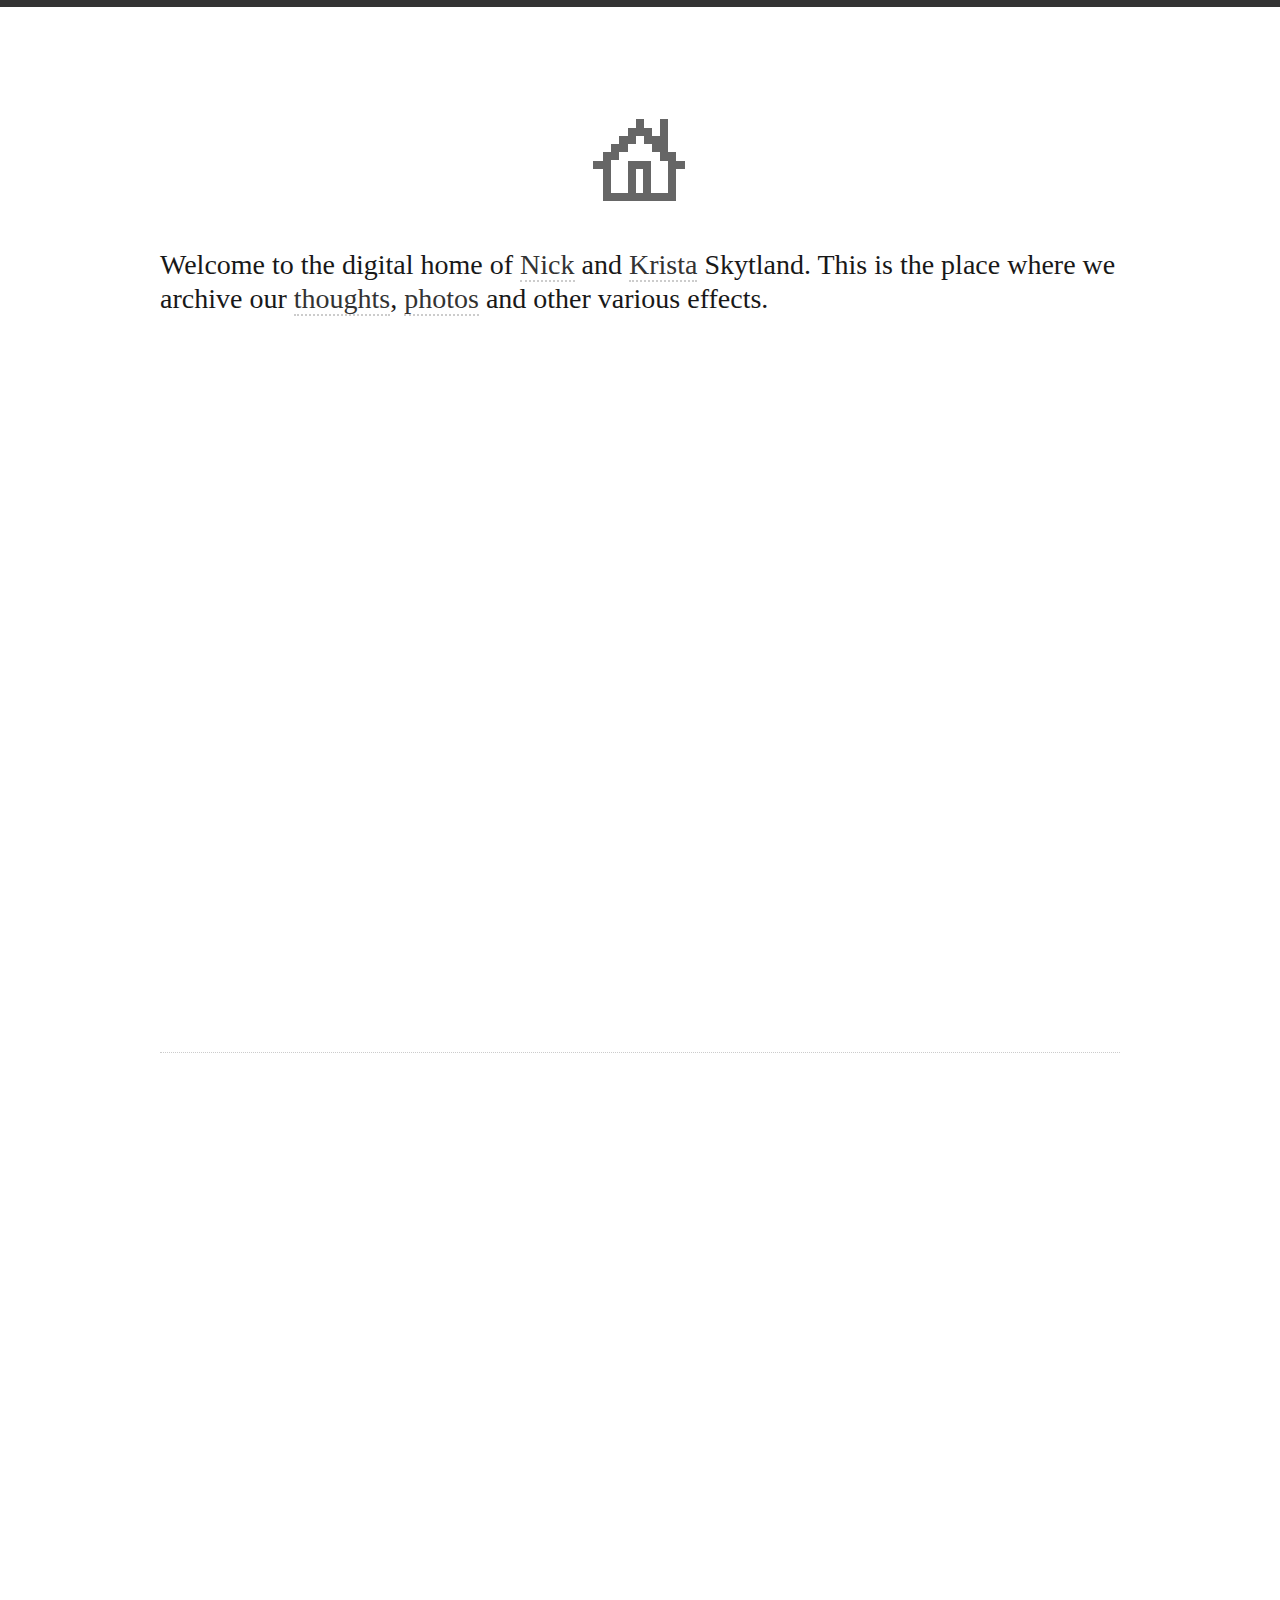
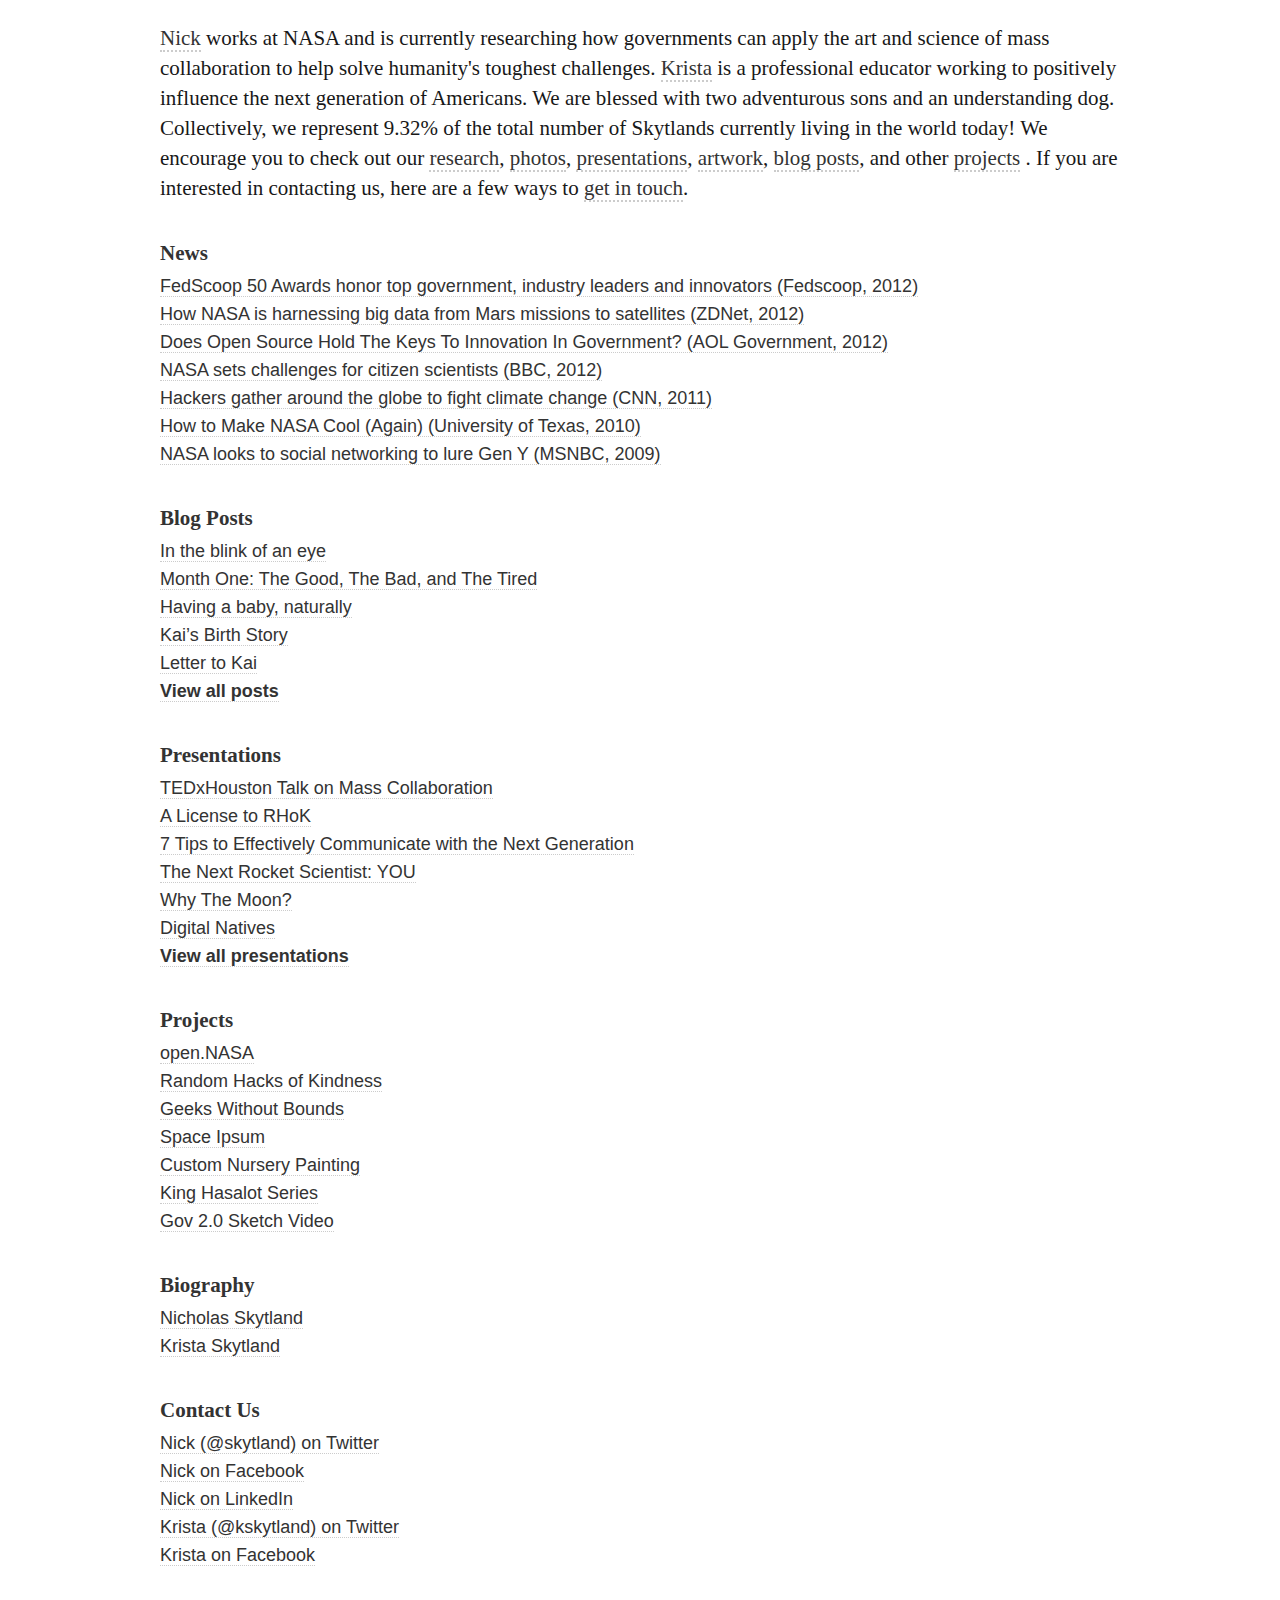
<file: index.html>
<!DOCTYPE html>

    <!--[if lt IE 7 ]><html class="ie ie6" lang="en"> <![endif]-->
    <!--[if IE 7 ]><html class="ie ie7" lang="en"> <![endif]-->
    <!--[if IE 8 ]><html class="ie ie8" lang="en"> <![endif]-->
    <!--[if (gte IE 9)|!(IE)]><!--><html lang="en"> <!--<![endif]-->

<head>

	<!-- Basic Page Needs
  ================================================== -->
	<meta charset="utf-8">
	<title>The digital home of Nick and Krista Skytland</title>
	<meta name="description" content="Biography Nicholas Skytland">
	<meta name="author" content="Nicholas Skytland">

	<!-- Mobile Specific Metas
  ================================================== -->
	<meta name="viewport" content="width=device-width, initial-scale=1, maximum-scale=1">

	<!-- CSS
  ================================================== -->
	<link rel="stylesheet" href="main/css/base.css">
	<link rel="stylesheet" href="main/css//skeleton.css">
	<link rel="stylesheet" href="main/css/layout.css">
	
	<script type="text/javascript" src="http://use.typekit.com/nbq7ztl.js"></script>
	<script type="text/javascript">try{Typekit.load();}catch(e){}</script>

	<!--[if lt IE 9]>
	<script src="http://html5shim.googlecode.com/svn/trunk/html5.js"></script>
	<![endif]-->

	<!-- Favicons
	================================================== -->
	<link rel="shortcut icon" href="main/images/favicon.ico">
	<link rel="apple-touch-icon" href="main/images/apple-touch-icon.png">
	<link rel="apple-touch-icon" sizes="72x72" href="main/images/apple-touch-icon-72x72.png">
	<link rel="apple-touch-icon" sizes="114x114" href="main/images/apple-touch-icon-114x114.png">

    <!-- #Bottom Fade
    ================================================== -->
    <!--[if lte IE 6]>
    
            <style type="text/css" media="screen">
                #bottom_fade {
                    background: none;
                    filter:progid:DXImageTransform.Microsoft.AlphaImageLoader(src='bottom-fade.png',sizingMethod='scale');
                    left: 0px;
                    height: 200px;
                    position: absolute;
                    bottom: -18px;
                    width: expression(document.body.clientWidth);
                }
                html, body {
                    height: 100%; overflow: auto;
                }
            </style>
        <![endif]-->

	<style>
    
    #page_wrap {
        width: 1200px;
        z-index: 1;
        margin: 10px auto;
    }
    
    #bottom_fade {
        width: 1200px;
        height: 200px;
        z-index: 99;
        position: fixed;
        bottom: 0px;
        background: url("main/images/bottom-fade.png") bottom center no-repeat;
    }
	
	</style>

    <!-- #Smooth Scroll Functionality
    ================================================== -->
    
	  <script src="http://ajax.googleapis.com/ajax/libs/jquery/1.7/jquery.min.js"></script>
	  <script>!window.jQuery && document.write(unescape('%3Cscript src="js/lib/jquery/jquery.js"%3E%3C/script%3E'));</script>
	  <script src="main/js/src/jquery.smooth-scroll.js"></script>
	  <script src="main/js/lib/jquery.ba-bbq.js"></script>
	  <script>
		$(document).ready(function() {
	  
		  $('a[href*="#"]').live('click', function() {
			if ( this.hash ) {
			  $.bbq.pushState( '#/' + this.hash.slice(1) );
			  return false;
			}
		  });
	  
		  $(window).bind('hashchange', function(event) {
			var tgt = location.hash.replace(/^#\/?/,'');
			if ( document.getElementById(tgt) ) {
			  $.smoothScroll({scrollTarget: '#' + tgt});
			}
		  });
	  
		  $(window).trigger('hashchange');
		});
	</script>
  
</head>

<body>

	<div class="container">
    <div class="align">

    <h2><a href="#contactus"><img class="rocket" src="main/images/home.png" width="120" height="120" alt="onward"></a>
    <!-- <br/>Hello.</h2> -->
    <h3>Welcome to the digital home of <a href="index.html#biography">Nick</a> and <a href="index.html#biography">Krista</a> Skytland.  This is the place where we archive our <a href="index.html#blog">thoughts</a>, <a href="index.html#media">photos</a> and other various effects.</h3><br/>
        
    <div style="position:relative"><a style="display: block; width: 100%; height: 700px; min-height: 300px; max-height: 700px; position: absolute;" href="http://photos.skytland.com/598252"></a><iframe style="width: 100%; height: 700px; min-height: 300px; max-height: 700px; border: none;" src="http://photos.skytland.com/598252?sans_gallery=true"></iframe></div><br/>
    
    <!--snapwidght.com grid thumbnail size = 104px layout = 8x3 photo padding = 7px hover effect = fade out-->
<iframe src="http://snapwidget.com/in/?u=c2t5dGxhbmR8aW58MTA0fDh8Mnx8eWVzfDd8ZmFkZUlu" allowTransparency="true" frameborder="0" scrolling="no" style="border:none; overflow:hidden; width:968px; height: 242px" ></iframe>
<iframe src="http://snapwidget.com/in/?u=a3NreXRsYW5kfGlufDEwNHw4fDJ8fHllc3w3fGZhZGVJbg==" allowTransparency="true" frameborder="0" scrolling="no" style="border:none; overflow:hidden; width:968px; height: 242px" ></iframe>

<h4><a href="index.html#biography">Nick</a> works at NASA and is currently researching how governments can apply the art and science of mass collaboration to help solve humanity's toughest challenges.  <a href="index.html#biography">Krista</a> is a professional educator working to positively influence the next generation of Americans. We are blessed with two adventurous sons and an understanding dog. Collectively, we represent 9.32% of the total number of Skytlands currently living in the world today!  We encourage you to check out our <a href="index.html#genealogy">research</a>, <a href="index.html#media">photos</a>, <a href="index.html#presentations">presentations</a>, <a href="index.html#art">artwork</a>, <a href="index.html#blog">blog posts</a>, and other <a href="index.html#projects">projects</a> .  If you are interested in contacting us, here are a few ways to <a href="index.html#contactus">get in touch</a>. </h4>
    <p>
    
    <h4 id="news"><strong>News</strong></h4>
    <a href="http://fedscoop.com/fedscoop-50-awards-honor-top-federal-it-innovators-of-2012/">FedScoop 50 Awards honor top government, industry leaders and innovators (Fedscoop, 2012)</a><br/>
    <a href="http://www.zdnet.com/how-nasa-is-harnessing-big-data-from-mars-missions-to-satellites-7000007204/">How NASA is harnessing big data from Mars missions to satellites (ZDNet, 2012)</a><br/>
    <a href="http://gov.aol.com/2012/10/24/does-open-source-hold-the-keys-to-innovation-in-government/">Does Open Source Hold The Keys To Innovation In Government? (AOL Government, 2012)</a><br/>
    <a href="http://www.bbc.co.uk/news/technology-17791091">NASA sets challenges for citizen scientists (BBC, 2012)</a><br/>
    <a href="http://edition.cnn.com/2011/TECH/innovation/06/03/hackers.fight.climate.change/">Hackers gather around the globe to fight climate change (CNN, 2011)</a><br/>
    <a href="http://www.today.mccombs.utexas.edu/2010/05/class-of-2010-commencement-profile-nicholas-skytland-houston-mba/">How to Make NASA Cool (Again) (University of Texas, 2010)</a><br/>
    <a href="http://www.msnbc.msn.com/id/29728196/#.UDcRKWjLxss">NASA looks to social networking to lure Gen Y (MSNBC, 2009)</a><br/>      
    
    <h4 id="blog"><strong>Blog Posts</strong></h4>
    <a href="http://blog.skytland.com/in-the-blink-of-an-eye/">In the blink of an eye</a><br/>
    <a href="http://blog.skytland.com/the-good-the-bad-and-the-tired/">Month One: The Good, The Bad, and The Tired</a><br/>
    <a href="http://blog.skytland.com/having-a-baby-naturally/">Having a baby, naturally</a><br/>
    <a href="http://blog.skytland.com/kais-birth-story/">Kai’s Birth Story</a><br/>
    <a href="http://blog.skytland.com/letter-to-kai/">Letter to Kai</a><br/>
    <a href="http://blog.skytland.com/archives/"><strong>View all posts</strong></a><br/>
    
    <!--
    <h4 id="genealogy"><strong>Genealogy</strong></h4>
    <a href="#">Overview</a><br/>            
    <a href="#">Complete Skytland Family Tree</a><br/>            
    <a href="#">Stalsberg Branch Family Genealogy</a><br/>            
    <a href="#">Knox Branch Family Genealogy</a><br/>            
    <a href="#">Gibbs Branch Family Genealogy</a><br/> 
    -->           
    
    <h4 id="presentations"><strong>Presentations</strong></h4>
    <a href="http://open.nasa.gov/blog/2012/11/05/were-in-this-together-why-mass-collaboration-is-changing-our-approach-to-problem-solving-in-government/">TEDxHouston Talk on Mass Collaboration</a><br/>
    <a href="http://nicholas.skytland.com/?p=139">A License to RHoK</a><br/>
    <a href="http://nicholas.skytland.com/?p=105">7 Tips to Effectively Communicate with the Next Generation</a><br/>
    <a href="http://nicholas.skytland.com/?p=23">The Next Rocket Scientist: YOU</a><br/>
    <a href="http://nicholas.skytland.com/?p=88">Why The Moon?</a><br/>
    <a href="http://nicholas.skytland.com/?p=66">Digital Natives</a><br/>
    <a href="http://nicholas.skytland.com/"><strong>View all presentations</strong></a><br/>
    
    <h4 id="projects"><strong>Projects</strong></h4>
    <a href="http://open.nasa.gov">open.NASA</a><br/>
    <!--<a href="http://thearts.cc/">thearts.cc</a><br/>-->
    <a href="http://www.rhok.org">Random Hacks of Kindness</a><br/>
    <a href="http://www.gwob.org">Geeks Without Bounds</a><br/>
    <a href="http://spaceipsum.com">Space Ipsum</a><br/>  
    <a href="http://photos.skytland.com/415141">Custom Nursery Painting</a><br/>
    <a href="http://nicholas.skytland.com/?p=1">King Hasalot Series</a><br/>
    <a href="http://nicholas.skytland.com/?p=124">Gov 2.0 Sketch Video</a><br/>
    
    <h4 id="biography"><strong>Biography</strong></h4>
    <a href="main/bio/nicholas.html">Nicholas Skytland</a><br/>
    <a href="main/bio/krista.html">Krista Skytland</a><br/> 
    
    <h4 id="contactus"><strong>Contact Us</strong></h4>
    <a href="http://www.twitter.com/skytland">Nick (@skytland) on Twitter</a><br/>
    <a href="http://www.facebook.com/skytland">Nick on Facebook</a><br/>
    <a href="http://www.linkedin.com/in/skytland">Nick on LinkedIn</a><br/>
    <a href="http://www.twitter.com/kskytland">Krista (@kskytland) on Twitter</a><br/>
    <a href="http://www.facebook.com/kskytlan">Krista on Facebook</a><br/>      
        
    </div></div><!-- container and align -->
    
    <div id="page_wrap">
    <div id="bottom_fade"></div>
    </div>

<!-- End Document
================================================== -->
</body>
</html>
</file>
<file: main/css/base.css>
/*
* Skeleton V1.1
* Copyright 2011, Dave Gamache
* www.getskeleton.com
* Free to use under the MIT license.
* http://www.opensource.org/licenses/mit-license.php
* 8/17/2011
*/


/* Table of Content
==================================================
	#Reset & Basics
	#Basic Styles
	#Site Styles
	#Typography
	#Links
	#Lists
	#Images
	#Buttons
	#Tabs
	#Forms
	#Misc */


/* #Reset & Basics (Inspired by E. Meyers)
================================================== */
	html, body, div, span, applet, object, iframe, h1, h2, h3, h4, h5, h6, p, blockquote, pre, a, abbr, acronym, address, big, cite, code, del, dfn, em, img, ins, kbd, q, s, samp, small, strike, strong, sub, sup, tt, var, b, u, i, center, dl, dt, dd, ol, ul, li, fieldset, form, label, legend, table, caption, tbody, tfoot, thead, tr, th, td, article, aside, canvas, details, embed, figure, figcaption, footer, header, hgroup, menu, nav, output, ruby, section, summary, time, mark, audio, video {
		margin: 0;
		padding: 0;
		border: 0;
		font-size: 100%;
		font: inherit;
		vertical-align: baseline; }
	article, aside, details, figcaption, figure, footer, header, hgroup, menu, nav, section {
		display: block; }
	body {
		line-height: 1; }
	ol, ul {
		list-style: none; }
	blockquote, q {
		quotes: none; }
	blockquote:before, blockquote:after,
	q:before, q:after {
		content: '';
		content: none; }
	table {
		border-collapse: collapse;
		border-spacing: 0; }


/* #Basic Styles
================================================== */
	body {
		background: #fff;
		font: 18px/28px "HelveticaNeue", "Helvetica Neue", Helvetica, Arial, sans-serif;
		color: #444;
		-webkit-font-smoothing: antialiased; /* Fix for webkit rendering */
		-webkit-text-size-adjust: 100%;
		border-top-color: #333;
		border-top-style: solid;
		border-top-width: 7px;
 	}


/* #Typography
================================================== */
	h1, h2, h3, h4, h5, h6 {
		color: #181818;
		font-family: "Georgia", "Times New Roman", Helvetica, Arial, sans-serif;
		font-weight: normal; }
	h1 a, h2 a, h3 a, h4 a, h5 a, h6 a { font-weight: inherit; }
	h1 { font-size: 46px; line-height: 50px; margin-bottom: 14px;}
	h2 { font-size: 35px; line-height: 40px; margin-bottom: 10px; }
	h3 { font-size: 28px; line-height: 34px; margin-bottom: 8px; }
	h4 { font-size: 21px; line-height: 30px; margin-bottom: 4px; }
	h5 { font-size: 19px; line-height: 24px; }
	h6 { font-size: 16px; line-height: 21px; }
	.subheader { color: #777; }

	p { margin: 0 0 20px 0; }
	p img { margin: 0; }
	/*p.lead { font-size: 21px; line-height: 27px; color: #777;  }*/

	em { font-style: italic; }
	strong { font-weight: bold; color: #333; }
	small { font-size: 80%; }

/*	Blockquotes  */
	blockquote, blockquote p { font-size: 17px; line-height: 24px; color: #777; font-style: italic; }
	blockquote { margin: 0 0 20px; padding: 9px 20px 0 19px; border-left: 1px solid #ddd; }
	blockquote cite { display: block; font-size: 12px; color: #555; }
	blockquote cite:before { content: "\2014 \0020"; }
	blockquote cite a, blockquote cite a:visited, blockquote cite a:visited { color: #555; }

	hr { border: solid #ddd; border-width: 1px 0 0; clear: both; margin: 10px 0 30px; height: 0; }


/* #Links
================================================== */
	a, a:visited { color: #333; text-decoration: underline; outline: 0; }
	a:hover, a:focus { color: #000; }
	p a, p a:visited { line-height: inherit; }


/* #Lists
================================================== */
	ul, ol { margin-bottom: 20px; }
	ul { list-style: none outside; }
	ol { list-style: decimal; }
	ol, ul.square, ul.circle, ul.disc { margin-left: 30px; }
	ul.square { list-style: square outside; }
	ul.circle { list-style: circle outside; }
	ul.disc { list-style: disc outside; }
	ul ul, ul ol,
	ol ol, ol ul { margin: 4px 0 5px 30px; font-size: 90%;  }
	ul ul li, ul ol li,
	ol ol li, ol ul li { margin-bottom: 6px; }
	li { line-height: 18px; margin-bottom: 12px; }
	ul.large li { line-height: 21px; }
	li p { line-height: 21px; }

/* #Images
================================================== */

	img.scale-with-grid {
		max-width: 100%;
		height: auto; }

/* #Buttons
================================================== */

	.button,
	button,
	input[type="submit"],
	input[type="reset"],
	input[type="button"] {
		background: #eee; /* Old browsers */
		background: #eee -moz-linear-gradient(top, rgba(255,255,255,.2) 0%, rgba(0,0,0,.2) 100%); /* FF3.6+ */
		background: #eee -webkit-gradient(linear, left top, left bottom, color-stop(0%,rgba(255,255,255,.2)), color-stop(100%,rgba(0,0,0,.2))); /* Chrome,Safari4+ */
		background: #eee -webkit-linear-gradient(top, rgba(255,255,255,.2) 0%,rgba(0,0,0,.2) 100%); /* Chrome10+,Safari5.1+ */
		background: #eee -o-linear-gradient(top, rgba(255,255,255,.2) 0%,rgba(0,0,0,.2) 100%); /* Opera11.10+ */
		background: #eee -ms-linear-gradient(top, rgba(255,255,255,.2) 0%,rgba(0,0,0,.2) 100%); /* IE10+ */
		background: #eee linear-gradient(top, rgba(255,255,255,.2) 0%,rgba(0,0,0,.2) 100%); /* W3C */
	  border: 1px solid #aaa;
	  border-top: 1px solid #ccc;
	  border-left: 1px solid #ccc;
	  padding: 4px 12px;
	  -moz-border-radius: 3px;
	  -webkit-border-radius: 3px;
	  border-radius: 3px;
	  color: #444;
	  display: inline-block;
	  font-size: 11px;
	  font-weight: bold;
	  text-decoration: none;
	  text-shadow: 0 1px rgba(255, 255, 255, .75);
	  cursor: pointer;
	  margin-bottom: 20px;
	  line-height: normal;
	  padding: 8px 10px;
	  font-family: "HelveticaNeue", "Helvetica Neue", Helvetica, Arial, sans-serif; }

	.button:hover,
	button:hover,
	input[type="submit"]:hover,
	input[type="reset"]:hover,
	input[type="button"]:hover {
		color: #222;
		background: #ddd; /* Old browsers */
		background: #ddd -moz-linear-gradient(top, rgba(255,255,255,.3) 0%, rgba(0,0,0,.3) 100%); /* FF3.6+ */
		background: #ddd -webkit-gradient(linear, left top, left bottom, color-stop(0%,rgba(255,255,255,.3)), color-stop(100%,rgba(0,0,0,.3))); /* Chrome,Safari4+ */
		background: #ddd -webkit-linear-gradient(top, rgba(255,255,255,.3) 0%,rgba(0,0,0,.3) 100%); /* Chrome10+,Safari5.1+ */
		background: #ddd -o-linear-gradient(top, rgba(255,255,255,.3) 0%,rgba(0,0,0,.3) 100%); /* Opera11.10+ */
		background: #ddd -ms-linear-gradient(top, rgba(255,255,255,.3) 0%,rgba(0,0,0,.3) 100%); /* IE10+ */
		background: #ddd linear-gradient(top, rgba(255,255,255,.3) 0%,rgba(0,0,0,.3) 100%); /* W3C */
	  border: 1px solid #888;
	  border-top: 1px solid #aaa;
	  border-left: 1px solid #aaa; }

	.button:active,
	button:active,
	input[type="submit"]:active,
	input[type="reset"]:active,
	input[type="button"]:active {
		border: 1px solid #666;
		background: #ccc; /* Old browsers */
		background: #ccc -moz-linear-gradient(top, rgba(255,255,255,.35) 0%, rgba(10,10,10,.4) 100%); /* FF3.6+ */
		background: #ccc -webkit-gradient(linear, left top, left bottom, color-stop(0%,rgba(255,255,255,.35)), color-stop(100%,rgba(10,10,10,.4))); /* Chrome,Safari4+ */
		background: #ccc -webkit-linear-gradient(top, rgba(255,255,255,.35) 0%,rgba(10,10,10,.4) 100%); /* Chrome10+,Safari5.1+ */
		background: #ccc -o-linear-gradient(top, rgba(255,255,255,.35) 0%,rgba(10,10,10,.4) 100%); /* Opera11.10+ */
		background: #ccc -ms-linear-gradient(top, rgba(255,255,255,.35) 0%,rgba(10,10,10,.4) 100%); /* IE10+ */
		background: #ccc linear-gradient(top, rgba(255,255,255,.35) 0%,rgba(10,10,10,.4) 100%); /* W3C */ }

	.button.full-width,
	button.full-width,
	input[type="submit"].full-width,
	input[type="reset"].full-width,
	input[type="button"].full-width {
		width: 100%;
		padding-left: 0 !important;
		padding-right: 0 !important;
		text-align: center; }

	/* Fix for odd Mozilla border & padding issues */
	button::-moz-focus-inner,
	input::-moz-focus-inner {
    border: 0;
    padding: 0;
	}

/* #Tabs (activate in tabs.js)
================================================== */
	ul.tabs {
		display: block;
		margin: 0 0 20px 0;
		padding: 0;
		border-bottom: solid 1px #ddd; }
	ul.tabs li {
		display: block;
		width: auto;
		height: 30px;
		padding: 0;
		float: left;
		margin-bottom: 0; }
	ul.tabs li a {
		display: block;
		text-decoration: none;
		width: auto;
		height: 29px;
		padding: 0px 20px;
		line-height: 30px;
		border: solid 1px #ddd;
		border-width: 1px 1px 0 0;
		margin: 0;
		background: #f5f5f5;
		font-size: 13px; }
	ul.tabs li a.active {
		background: #fff;
		height: 30px;
		position: relative;
		top: -4px;
		padding-top: 4px;
		border-left-width: 1px;
		margin: 0 0 0 -1px;
		color: #111;
		-moz-border-radius-topleft: 2px;
		-webkit-border-top-left-radius: 2px;
		border-top-left-radius: 2px;
		-moz-border-radius-topright: 2px;
		-webkit-border-top-right-radius: 2px;
		border-top-right-radius: 2px; }
	ul.tabs li:first-child a.active {
		margin-left: 0; }
	ul.tabs li:first-child a {
		border-width: 1px 1px 0 1px;
		-moz-border-radius-topleft: 2px;
		-webkit-border-top-left-radius: 2px;
		border-top-left-radius: 2px; }
	ul.tabs li:last-child a {
		-moz-border-radius-topright: 2px;
		-webkit-border-top-right-radius: 2px;
		border-top-right-radius: 2px; }

	ul.tabs-content { margin: 0; display: block; }
	ul.tabs-content > li { display:none; }
	ul.tabs-content > li.active { display: block; }

	/* Clearfixing tabs for beautiful stacking */
	ul.tabs:before,
	ul.tabs:after {
	  content: '\0020';
	  display: block;
	  overflow: hidden;
	  visibility: hidden;
	  width: 0;
	  height: 0; }
	ul.tabs:after {
	  clear: both; }
	ul.tabs {
	  zoom: 1; }

/* #Forms
================================================== */

	form {
		margin-bottom: 20px; }
	fieldset {
		margin-bottom: 20px; }
	input[type="text"],
	input[type="password"],
	input[type="email"],
	textarea,
	select {
		border: 1px solid #ccc;
		padding: 6px 4px;
		outline: none;
		-moz-border-radius: 2px;
		-webkit-border-radius: 2px;
		border-radius: 2px;
		font: 13px "HelveticaNeue", "Helvetica Neue", Helvetica, Arial, sans-serif;
		color: #777;
		margin: 0;
		width: 210px;
		max-width: 100%;
		display: block;
		margin-bottom: 20px;
		background: #fff; }
	select {
		padding: 0; }
	input[type="text"]:focus,
	input[type="password"]:focus,
	input[type="email"]:focus,
	textarea:focus {
		border: 1px solid #aaa;
 		color: #444;
 		-moz-box-shadow: 0 0 3px rgba(0,0,0,.2);
		-webkit-box-shadow: 0 0 3px rgba(0,0,0,.2);
		box-shadow:  0 0 3px rgba(0,0,0,.2); }
	textarea {
		min-height: 60px; }
	label,
	legend {
		display: block;
		font-weight: bold;
		font-size: 13px;  }
	select {
		width: 220px; }
	input[type="checkbox"] {
		display: inline; }
	label span,
	legend span {
		font-weight: normal;
		font-size: 13px;
		color: #444; }

/* #Misc
================================================== */
	.remove-bottom { margin-bottom: 0 !important; }
	.half-bottom { margin-bottom: 10px !important; }
	.add-bottom { margin-bottom: 20px !important; }
</file>
<file: main/css/skeleton.css>
/*
* Skeleton V1.1
* Copyright 2011, Dave Gamache
* www.getskeleton.com
* Free to use under the MIT license.
* http://www.opensource.org/licenses/mit-license.php
* 8/17/2011
*/


/* Table of Contents
==================================================
    #Base 960 Grid
    #Tablet (Portrait)
    #Mobile (Portrait)
    #Mobile (Landscape)
    #Clearing */

/* #Base 960 Grid
================================================== */

    .container                                  { position: relative; width: 960px; margin: 0 auto; padding: 0; }
    .container .column,
    .container .columns                         { float: left; display: inline; margin-left: 10px; margin-right: 10px; }
    .row                                        { margin-bottom: 20px; }
	.align										{ text-align: left;}

    /* Nested Column Classes */
    .column.alpha, .columns.alpha               { margin-left: 0; }
    .column.omega, .columns.omega               { margin-right: 0; }

    /* Base Grid */
    .container .one.column,
    .container .one.columns                     { width: 40px;  }
    .container .two.columns                     { width: 100px; }
    .container .three.columns                   { width: 160px; }
    .container .four.columns                    { width: 220px; }
    .container .five.columns                    { width: 280px; }
    .container .six.columns                     { width: 340px; }
    .container .seven.columns                   { width: 400px; }
    .container .eight.columns                   { width: 460px; }
    .container .nine.columns                    { width: 520px; }
    .container .ten.columns                     { width: 580px; }
    .container .eleven.columns                  { width: 640px; }
    .container .twelve.columns                  { width: 700px; }
    .container .thirteen.columns                { width: 760px; }
    .container .fourteen.columns                { width: 820px; }
    .container .fifteen.columns                 { width: 880px; }
    .container .sixteen.columns                 { width: 940px; }

    .container .one-third.column                { width: 300px; }
    .container .two-thirds.column               { width: 620px; }

    /* Offsets */
    .container .offset-by-one                   { padding-left: 60px;  }
    .container .offset-by-two                   { padding-left: 120px; }
    .container .offset-by-three                 { padding-left: 180px; }
    .container .offset-by-four                  { padding-left: 240px; }
    .container .offset-by-five                  { padding-left: 300px; }
    .container .offset-by-six                   { padding-left: 360px; }
    .container .offset-by-seven                 { padding-left: 420px; }
    .container .offset-by-eight                 { padding-left: 480px; }
    .container .offset-by-nine                  { padding-left: 540px; }
    .container .offset-by-ten                   { padding-left: 600px; }
    .container .offset-by-eleven                { padding-left: 660px; }
    .container .offset-by-twelve                { padding-left: 720px; }
    .container .offset-by-thirteen              { padding-left: 780px; }
    .container .offset-by-fourteen              { padding-left: 840px; }
    .container .offset-by-fifteen               { padding-left: 900px; }



/* #Tablet (Portrait)
================================================== */

    /* Note: Design for a width of 768px */

    @media only screen and (min-width: 768px) and (max-width: 959px) {
        .container                                  { width: 768px; }
        .container .column,
        .container .columns                         { margin-left: 10px; margin-right: 10px;  }
        .column.alpha, .columns.alpha               { margin-left: 0; margin-right: 10px; }
        .column.omega, .columns.omega               { margin-right: 0; margin-left: 10px; }
        .alpha.omega                                { margin-left: 0; margin-right: 0; }

        .container .one.column,
        .container .one.columns                     { width: 28px; }
        .container .two.columns                     { width: 76px; }
        .container .three.columns                   { width: 124px; }
        .container .four.columns                    { width: 172px; }
        .container .five.columns                    { width: 220px; }
        .container .six.columns                     { width: 268px; }
        .container .seven.columns                   { width: 316px; }
        .container .eight.columns                   { width: 364px; }
        .container .nine.columns                    { width: 412px; }
        .container .ten.columns                     { width: 460px; }
        .container .eleven.columns                  { width: 508px; }
        .container .twelve.columns                  { width: 556px; }
        .container .thirteen.columns                { width: 604px; }
        .container .fourteen.columns                { width: 652px; }
        .container .fifteen.columns                 { width: 700px; }
        .container .sixteen.columns                 { width: 748px; }

        .container .one-third.column                { width: 236px; }
        .container .two-thirds.column               { width: 492px; }

        /* Offsets */
        .container .offset-by-one                   { padding-left: 48px; }
        .container .offset-by-two                   { padding-left: 96px; }
        .container .offset-by-three                 { padding-left: 144px; }
        .container .offset-by-four                  { padding-left: 192px; }
        .container .offset-by-five                  { padding-left: 240px; }
        .container .offset-by-six                   { padding-left: 288px; }
        .container .offset-by-seven                 { padding-left: 336px; }
        .container .offset-by-eight                 { padding-left: 384px; }
        .container .offset-by-nine                  { padding-left: 432px; }
        .container .offset-by-ten                   { padding-left: 480px; }
        .container .offset-by-eleven                { padding-left: 528px; }
        .container .offset-by-twelve                { padding-left: 576px; }
        .container .offset-by-thirteen              { padding-left: 624px; }
        .container .offset-by-fourteen              { padding-left: 672px; }
        .container .offset-by-fifteen               { padding-left: 720px; }
    }


/*  #Mobile (Portrait)
================================================== */

    /* Note: Design for a width of 320px */

    @media only screen and (max-width: 767px) {
        .container { width: 300px; }
        .container .columns,
        .container .column { margin: 0; }

        .container .one.column,
        .container .one.columns,
        .container .two.columns,
        .container .three.columns,
        .container .four.columns,
        .container .five.columns,
        .container .six.columns,
        .container .seven.columns,
        .container .eight.columns,
        .container .nine.columns,
        .container .ten.columns,
        .container .eleven.columns,
        .container .twelve.columns,
        .container .thirteen.columns,
        .container .fourteen.columns,
        .container .fifteen.columns,
        .container .sixteen.columns,
        .container .one-third.column,
        .container .two-thirds.column  { width: 300px; }

        /* Offsets */
        .container .offset-by-one,
        .container .offset-by-two,
        .container .offset-by-three,
        .container .offset-by-four,
        .container .offset-by-five,
        .container .offset-by-six,
        .container .offset-by-seven,
        .container .offset-by-eight,
        .container .offset-by-nine,
        .container .offset-by-ten,
        .container .offset-by-eleven,
        .container .offset-by-twelve,
        .container .offset-by-thirteen,
        .container .offset-by-fourteen,
        .container .offset-by-fifteen { padding-left: 0; }

    }


/* #Mobile (Landscape)
================================================== */

    /* Note: Design for a width of 480px */

    @media only screen and (min-width: 480px) and (max-width: 767px) {
        .container { width: 420px; }
        .container .columns,
        .container .column { margin: 0; }

        .container .one.column,
        .container .one.columns,
        .container .two.columns,
        .container .three.columns,
        .container .four.columns,
        .container .five.columns,
        .container .six.columns,
        .container .seven.columns,
        .container .eight.columns,
        .container .nine.columns,
        .container .ten.columns,
        .container .eleven.columns,
        .container .twelve.columns,
        .container .thirteen.columns,
        .container .fourteen.columns,
        .container .fifteen.columns,
        .container .sixteen.columns,
        .container .one-third.column,
        .container .two-thirds.column { width: 420px; }
    }


/* #Clearing
================================================== */

    /* Self Clearing Goodness */
    .container:after { content: "\0020"; display: block; height: 0; clear: both; visibility: hidden; }

    /* Use clearfix class on parent to clear nested columns,
    or wrap each row of columns in a <div class="row"> */
    .clearfix:before,
    .clearfix:after,
    .row:before,
    .row:after {
      content: '\0020';
      display: block;
      overflow: hidden;
      visibility: hidden;
      width: 0;
      height: 0; }
    .row:after,
    .clearfix:after {
      clear: both; }
    .row,
    .clearfix {
      zoom: 1; }

    /* You can also use a <br class="clear" /> to clear columns */
    .clear {
      clear: both;
      display: block;
      overflow: hidden;
      visibility: hidden;
      width: 0;
      height: 0;
    }
</file>
<file: main/css/layout.css>
/*
* Skeleton V1.1
* Copyright 2011, Dave Gamache
* www.getskeleton.com
* Free to use under the MIT license.
* http://www.opensource.org/licenses/mit-license.php
* 8/17/2011
*/

/* Table of Content
==================================================
	#Site Styles
	#Page Styles
	#Media Queries
	#Font-Face */

/* #Site Styles
================================================== */

body {
	text-align:center;
	margin-bottom: 200px;
}

h2 {
	margin-top:10%;
	font-size: 3.5em;
	text-align: left
}

h3 {
	margin-top: 25px;
	text-align: left
}

h4 {
	margin-top: 35px;
	text-align: left;
}

h5 {
	margin-top: 35px;
	text-align: left;
}

h6 {
	text-align: left;
	margin-top: 20px;
}

img.rocket {
	display: block;
    margin-left: auto;
    margin-right: auto;
}

ul {
	position:relative;
	top:2em;
	margin:0;
	padding:0;
}
ul li {
	display:inline;
	padding:0;
	margin:0;
}

ul li:last-child:before {
	content:"or";
	font-style:italic;
	font-size:1em;
	padding-right:1em;
	padding-left:0.8em;
}

a {
	text-decoration:none;
	border-bottom:0.1em dotted rgba(0,0,0,0.2);
	font-size: 1.0em;
}

a:hover {
	color:#ff0000;
}

/* Slide Up Boxes Styling
================================================== */

#page-wrap {width: 370px; margin: 60px auto; }

article, aside, figure, footer, header, hgroup,
menu, nav, section { display: block; }
h1 { font: 32px Helvetica, Arial, Sans-Serif; margin: 0 0 20px 0; }
p { margin: 0 0 20px 0; }
a { text-decoration: none; }

.slide-up-boxes a { 
	display: block; 
	height: 130px; 
	margin: 0 0 20px 0; 
	background: rgba(215, 215, 215, 0.5); 
	border: 1px solid #ccc; 
	height: 65px; 
	overflow: hidden; 
}

.slide-up-boxes h5 { 
	color: #333; 
	text-align: center;
	height: 65px; 
	font: italic 18px/65px Georgia, Serif;    /* Vertically center text by making line height equal to height */
	 opacity: 1;
	 -webkit-transition: all 0.2s linear; 
	 -moz-transition: all 0.2s linear; 
	 -o-transition: all 0.2s linear;
}

.slide-up-boxes a:hover h5 { 
	margin-top: -65px; 
	opacity: 0; 
}

.slide-up-boxes div { 
	position: relative; 
	color: white; 
	font: 12px/15px Georgia, Serif;
	height: 45px; 
	padding: 10px; 
	opacity: 0; 
	-webkit-transform: rotate(6deg); 
	-webkit-transition: all 0.4s linear; 
	-moz-transform: rotate(6deg); 
	-moz-transition: all 0.4s linear; 
	-o-transform: rotate(6deg); 
	-o-transition: all 0.4s linear; 
}
.slide-up-boxes a:hover div { 
	opacity: 1; 
	-webkit-transform: rotate(0); 
	-moz-transform: rotate(0); 
	-o-transform: rotate(0); 
}

/* #Media Queries
================================================== */

	/* Smaller than standard 960 (devices and browsers) */
	@media only screen and (max-width: 959px) {}

	/* Tablet Portrait size to standard 960 (devices and browsers) */
	@media only screen and (min-width: 768px) and (max-width: 959px) {}

	/* All Mobile Sizes (devices and browser) */
	@media only screen and (max-width: 767px) {}

	/* Mobile Landscape Size to Tablet Portrait (devices and browsers) */
	@media only screen and (min-width: 480px) and (max-width: 767px) {}

	/* Mobile Portrait Size to Mobile Landscape Size (devices and browsers) */
	@media only screen and (max-width: 479px) {}


/* #Font-Face
================================================== */
/* 	This is the proper syntax for an @font-face file
		Just create a "fonts" folder at the root,
		copy your FontName into code below and remove
		comment brackets */

/*	@font-face {
	    font-family: 'FontName';
	    src: url('../fonts/FontName.eot');
	    src: url('../fonts/FontName-iefix.eot') format('eot'),
	         url('../fonts/FontName.woff') format('woff'),
	         url('../fonts/FontName.ttf') format('truetype'),
	         url('../fonts/FontName.svg#webfontZam02nTh') format('svg');
	    font-weight: normal;
	    font-style: normal; }
*/
/* Localized */
</file>
